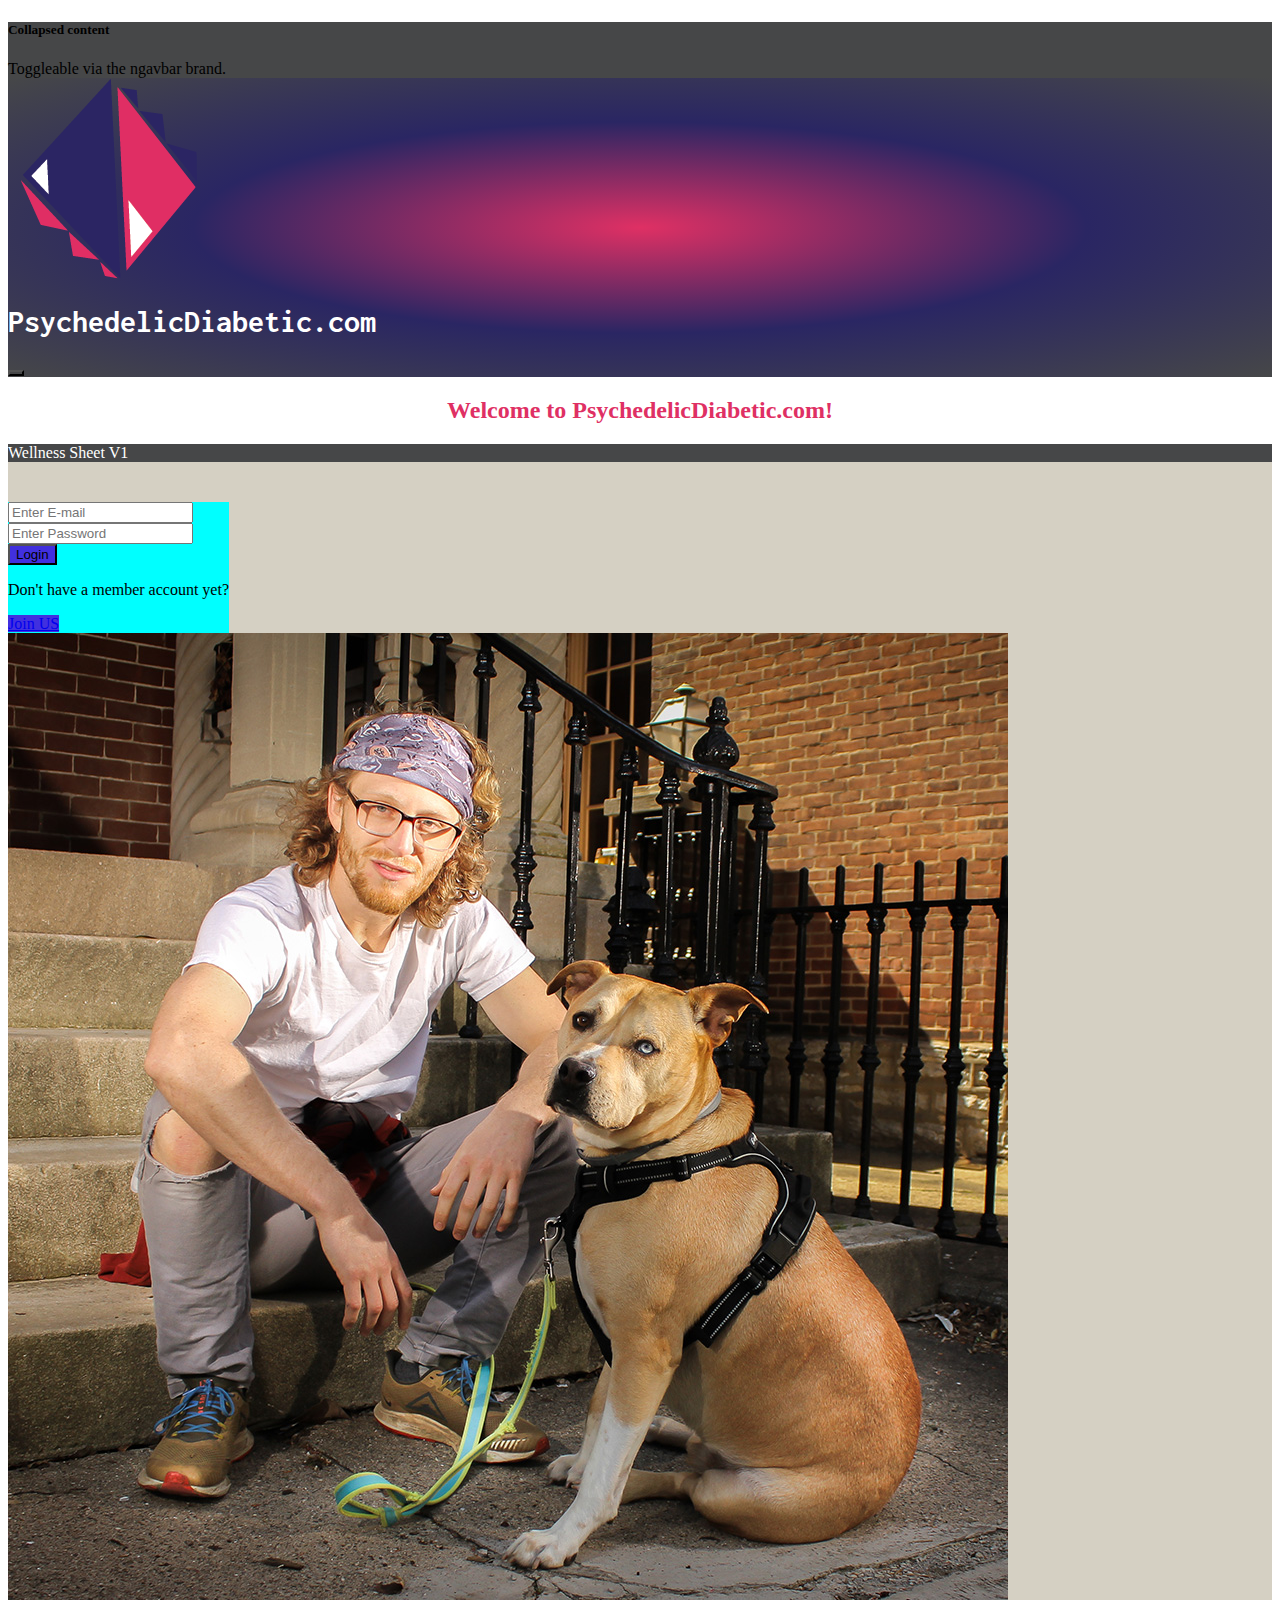
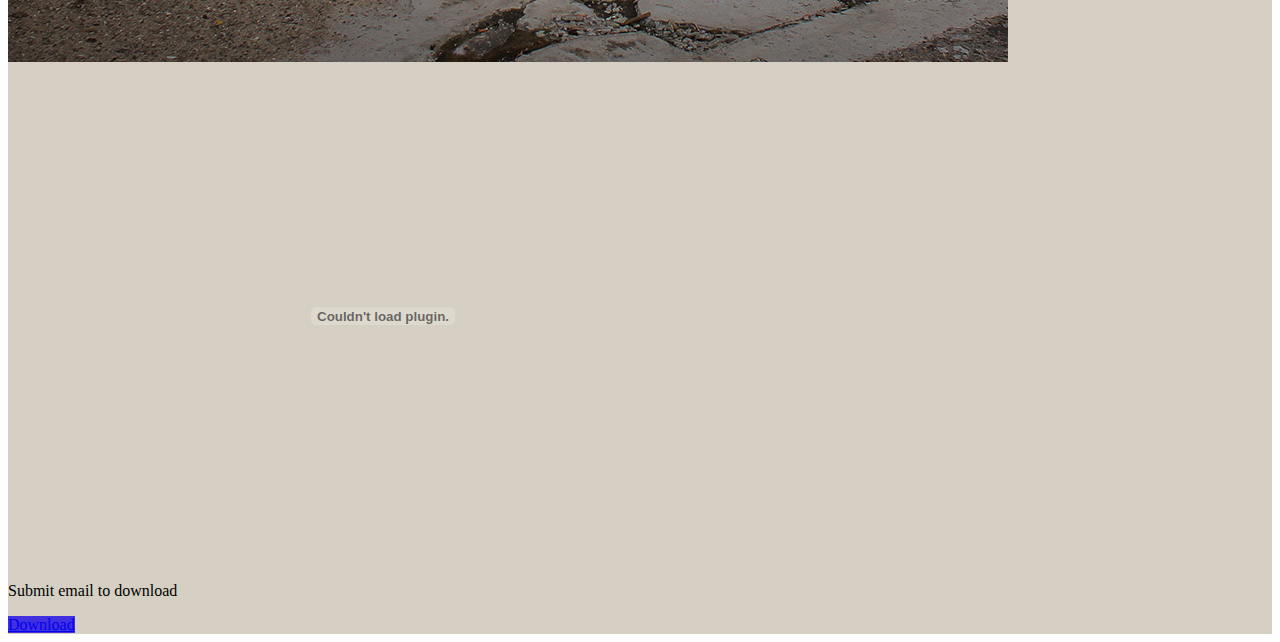
<file: index.html>
<!DOCTYPE html>
<html lang="en">
<head>
    <meta charset="UTF-8">
    <meta http-equiv="X-UA-Compatible" content="IE=edge">
    <meta name="viewport" content="width=device-width, initial-scale=1.0">
    <link href="https://cdn.jsdelivr.net/npm/bootstrap@5.0.1/dist/css/bootstrap.min.css" rel="stylesheet" integrity="sha384-+0n0xVW2eSR5OomGNYDnhzAbDsOXxcvSN1TPprVMTNDbiYZCxYbOOl7+AMvyTG2x" crossorigin="anonymous">
    <link rel="stylesheet" href="assets/style.css">
    <link rel="preconnect" href="https://fonts.gstatic.com">
    <link href="https://fonts.googleapis.com/css2?family=Inconsolata:wght@900&display=swap" rel="stylesheet">
    <title>Document</title>
</head>
<body>
  <!-- Hamburger Menu-->
    <div class="collapse" id="navbarToggleExternalContent">
        <div class="bg-dark p-4">
          <h5 class="text-white h4">Collapsed content</h5>
          <span class="text-muted">Toggleable via the ngavbar brand.</span>
        </div>
      </div>
      <!--Navbar, jumbotron and logo-->
      <nav class="navbar navbar-dark bg-dark">
        <div class="container-fluid">
            <img src="img/PD logo-small.png">
            <h1>PsychedelicDiabetic.com</h1>
          <button class="navbar-toggler" type="button" data-bs-toggle="collapse" data-bs-target="#navbarToggleExternalContent" aria-controls="navbarToggleExternalContent" aria-expanded="false" aria-label="Toggle navigation">
            <span class="navbar-toggler-icon"></span>
          </button>
        </div>
      </nav>
      <!--Page Banner1-->
      <h2>Welcome to PsychedelicDiabetic.com!</h2>      
   <!--Page Banner2-->
   <div class="card text-center">
    <div class="card-header">
      Wellness Sheet V1
    </div>
    <!--Login card-->
    <div class=" mx-auto userForm" >
      <div class="usercard text-center" style="width:max-content;">
        <div class="card-body2">
          <form autocomplete="off">
            <div id="DivError">
            </div>
            <div class="form-group">
              <input type="email" name="email" id="email" class="form-control" placeholder="Enter E-mail">
            </div>
            <div class="form-group">
              <input type="password" name="password" id="password" class="form-control" placeholder="Enter Password">
            </div>
            <div class="form-group">
              <button id="login" class="btn btn-danger btn-block ">
                Login
              </button>
            </div>
            <div class="form-group">
              <p>Don't have a member account yet?</p>
              <a href="/member" class="btn btn-success">Join US</a>
            </div>
          </form>
        </div>
      </div>
    </div>
    <div>
      <img src="assets/Ted and Zach.jpg" class="picture">
    </div>
    <!-- PDF Card -->
    <div class="card-body">
      <embed src="assets/Wellness Sheet 2.pdf" class="pdf">
        </div>
   <div>
      <p class="card-text">Submit email to download</p>
      <a href="#" class="btn btn-primary">Download</a>
    </div>
  </div>
</body>
</html>
</file>
<file: assets/style.css>
h1{
    /* color: #464748; */
    font-family: 'Inconsolata', monospace;
    font-weight: bold;
color: #FFFFFF;
color: -moz-linear-gradient(left, #FFFFFF 0%, #8B8D8F 50%, #464748 100%);
color: -webkit-linear-gradient(left, #FFFFFF 0%, #8B8D8F 50%, #464748 100%);
color: linear-gradient(to right, #FFFFFF 0%, #8B8D8F 50%, #464748 100%);


}

h2{
    color: #df3064;
    text-align: center;
}

.container-fluid {
    background: #DF3064;
background: -moz-radial-gradient(center, #DF3064 0%, #2a2663 50%, #464748 100%);
background: -webkit-radial-gradient(center, #DF3064 0%, #2a2663 50%, #464748 100%);
background: radial-gradient(ellipse at center, #DF3064 0%, #2a2663 50%, #464748 100%);
}
.bg-dark{
    background-color: #464748!important
    ;
}

.pdf{
    height: 500px;
    width: 350px;
}
.btn{
    background-color: #4130df;
}
.navbar-dark .navbar-toggler{
    background-color:#464748;
}

.card-body {
    padding-left: 200px;
    background-color:#d5d0c3 ;
    height: 500px;
    width: 350px;
}

.card-header{
    background-color: #464748;
    color:#FFFF
}
body{
    text-emphasis: center;
}
.card {
    background-color: #d5d0c3;
}
.card-body2{
    display: flex;
    flex-direction: row;
    background-color: aqua;
}
.mx-auto{
padding-top: 40px!important;
margin-right: 600px!important;
margin-left: 0%!important;
}
</file>
